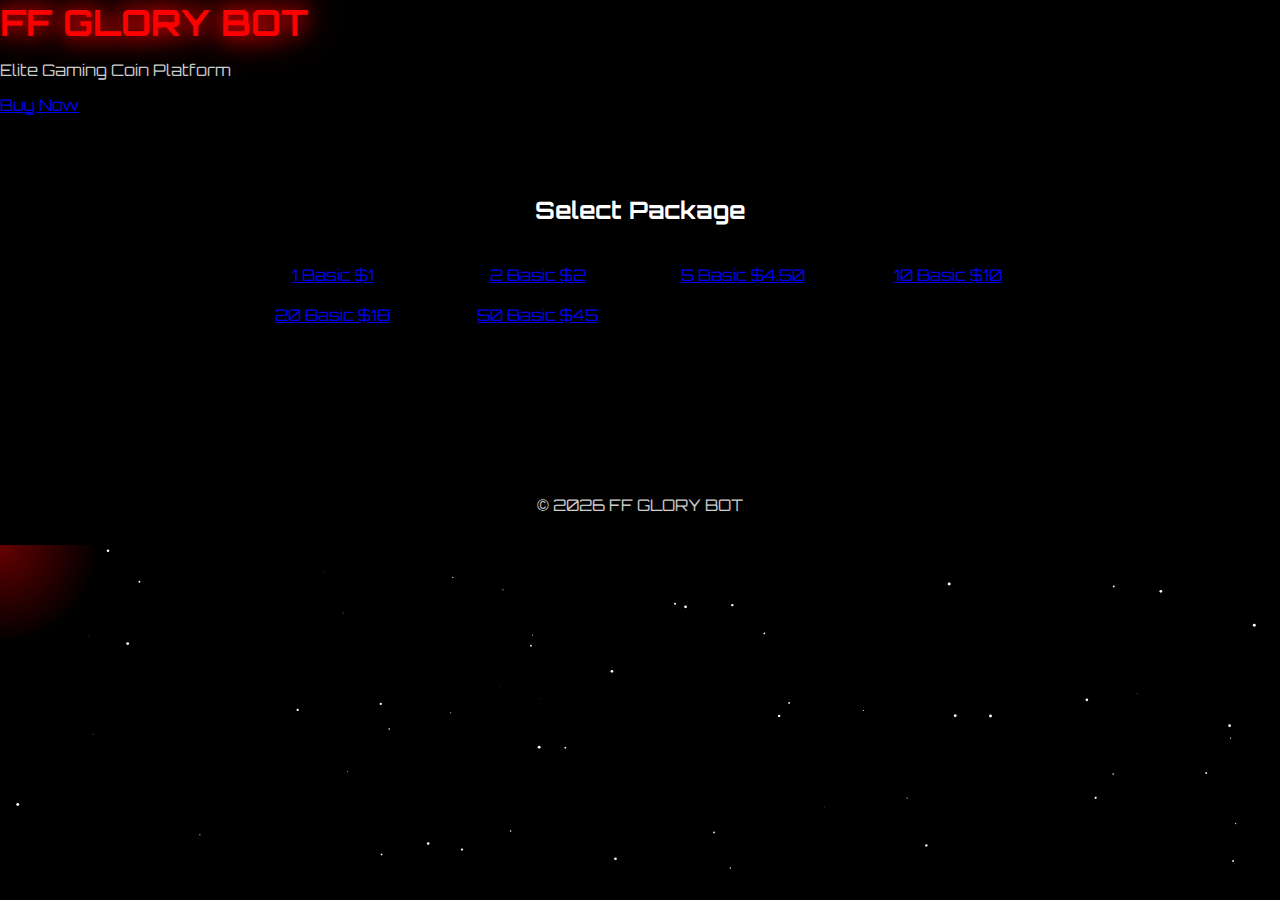
<file: index.html>
<!DOCTYPE html>
<html>
<head>
<meta charset="UTF-8">
<meta name="viewport" content="width=device-width, initial-scale=1.0">
<title>FF GLORY BOT</title>

<link rel="stylesheet" href="main.css?v=10">
<link href="https://fonts.googleapis.com/css2?family=Orbitron:wght@500;700&display=swap" rel="stylesheet">

<style>
html,body{
margin:0;
padding:0;
background:#000;
overflow-x:hidden;
}

#stars{
position:fixed;
top:0;
left:0;
width:100%;
height:100%;
z-index:-1;
}
</style>
</head>

<body>

<canvas id="stars"></canvas>

<section class="hero">
<h1>FF GLORY BOT</h1>
<p>Elite Gaming Coin Platform</p>
<a href="#pricing" class="btn">Buy Now</a>
</section>

<section id="pricing" class="pricing">
<h2>Select Package</h2>

<div class="grid">
<a href="buy.html?package=1Basic" class="card">1 Basic <span>$1</span></a>
<a href="buy.html?package=2Basic" class="card">2 Basic <span>$2</span></a>
<a href="buy.html?package=5Basic" class="card">5 Basic <span>$4.50</span></a>
<a href="buy.html?package=10Basic" class="card">10 Basic <span>$10</span></a>
<a href="buy.html?package=20Basic" class="card">20 Basic <span>$18</span></a>
<a href="buy.html?package=50Basic" class="card">50 Basic <span>$45</span></a>
</div>
</section>

<footer>
<p>© 2026 FF GLORY BOT</p>
</footer>

<script>
const canvas = document.getElementById("stars");
const ctx = canvas.getContext("2d");

function resize(){
canvas.width = window.innerWidth;
canvas.height = document.documentElement.scrollHeight;
}
resize();
window.addEventListener("resize", resize);

let stars = [];
for(let i=0;i<150;i++){
stars.push({
x:Math.random()*canvas.width,
y:Math.random()*canvas.height,
r:Math.random()*1.5,
speed:Math.random()*0.4+0.2
});
}

function animate(){
ctx.clearRect(0,0,canvas.width,canvas.height);
ctx.fillStyle="white";

stars.forEach(s=>{
ctx.beginPath();
ctx.arc(s.x,s.y,s.r,0,Math.PI*2);
ctx.fill();

s.y += s.speed;

if(s.y > canvas.height){
s.y = 0;
s.x = Math.random()*canvas.width;
}
});

requestAnimationFrame(animate);
}

animate();
</script>

</body>
</html>
</file>
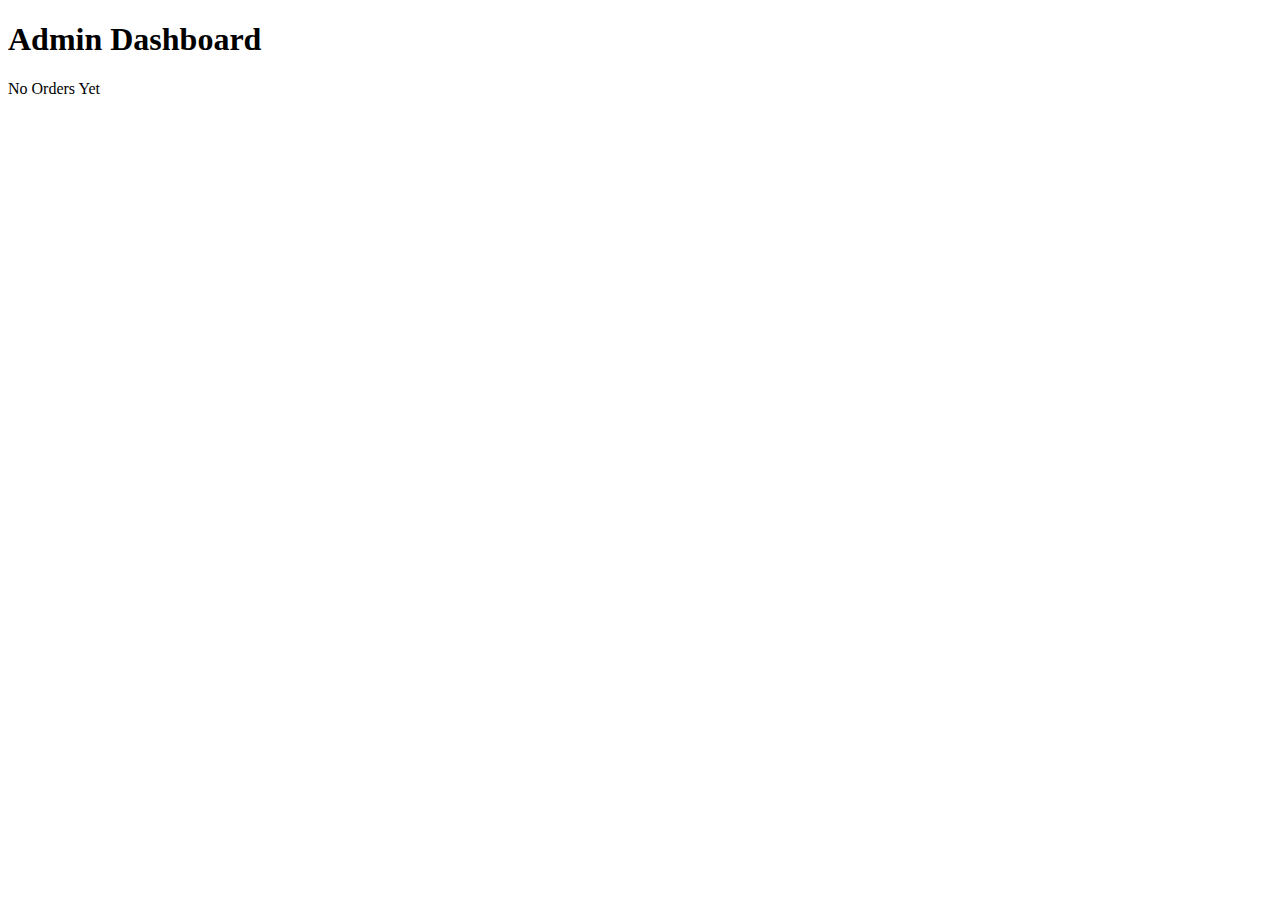
<file: admin.html>
<!DOCTYPE html>
<html>
<head>
<meta charset="UTF-8">
<meta name="viewport" content="width=device-width, initial-scale=1.0">
<title>Admin Panel</title>
<link rel="stylesheet" href="style.css">
</head>

<body>

<div class="animated-bg"></div>

<div class="admin-box">
<h1>Admin Dashboard</h1>
<div id="orders"></div>
</div>

<script>
let orders = JSON.parse(localStorage.getItem("orders")) || [];
let container = document.getElementById("orders");

if(orders.length === 0){
container.innerHTML = "<p>No Orders Yet</p>";
}else{
orders.forEach(order=>{
container.innerHTML += `
<div class="admin-card">
<p><b>Name:</b> ${order.name}</p>
<p><b>Package:</b> ${order.package}</p>
<p><b>Country:</b> ${order.country}</p>
<p><b>Date:</b> ${order.date}</p>
</div>
`;
});
}
</script>

</body>
</html>
</file>
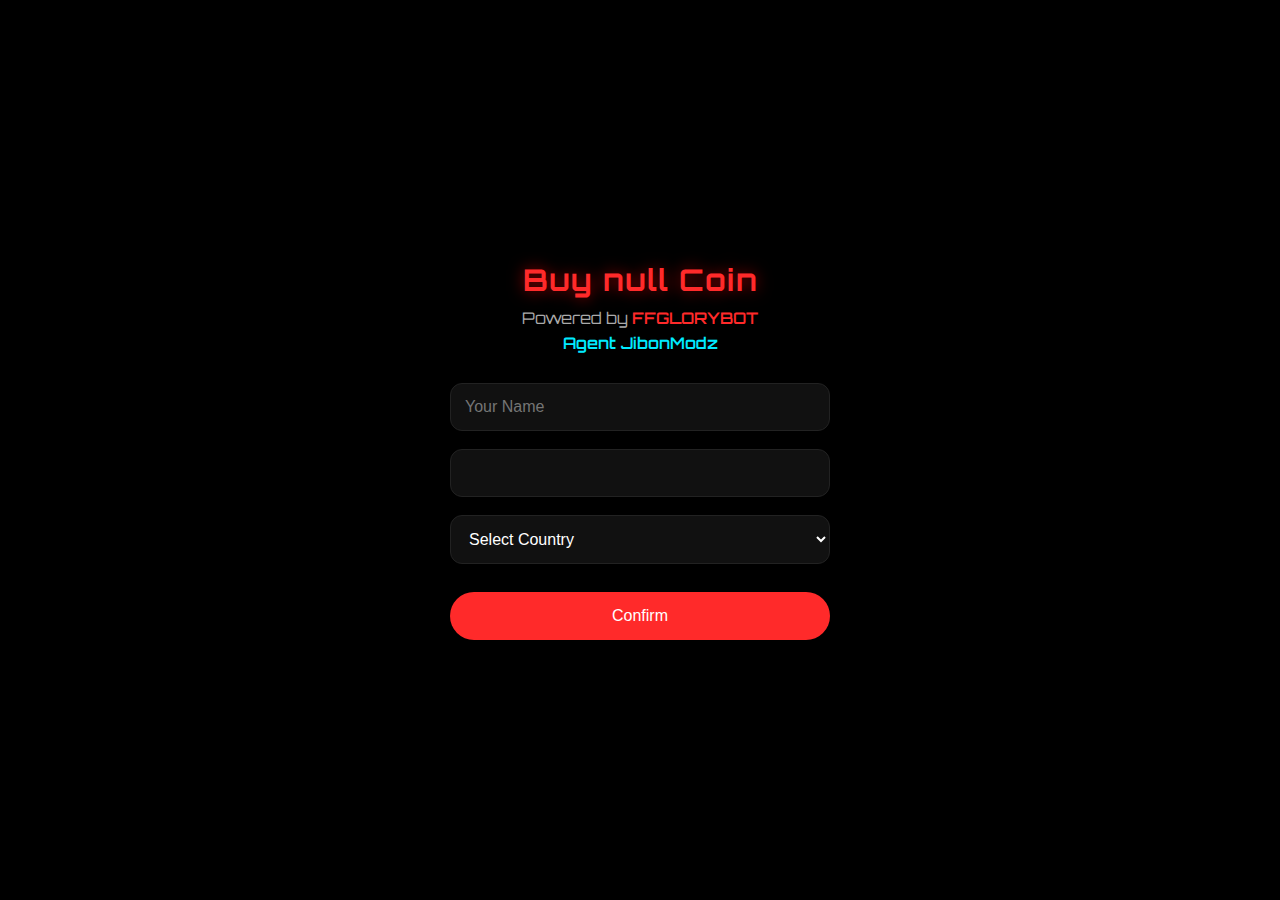
<file: buy.html>
<!DOCTYPE html>
<html>
<head>
<meta charset="UTF-8">
<meta name="viewport" content="width=device-width, initial-scale=1.0">
<title>Buy Package</title>

<link href="https://fonts.googleapis.com/css2?family=Orbitron:wght@400;600;700&display=swap" rel="stylesheet">

<style>
*{
margin:0;
padding:0;
box-sizing:border-box;
}

html,body{
width:100%;
background:#000;
font-family:'Orbitron',sans-serif;
color:white;
overflow-x:hidden;
}

/* Container */
.buy-container{
min-height:100vh;
display:flex;
flex-direction:column;
justify-content:center;
align-items:center;
text-align:center;
padding:30px 20px;
}

/* Title */
.buy-container h1{
font-size:30px;
font-weight:700;
color:#ff2a2a;
letter-spacing:1px;
margin-bottom:10px;
text-shadow:0 0 15px rgba(255,0,0,0.6);
}

.powered{
color:#aaa;
margin-bottom:5px;
}

.powered span{
color:#ff2a2a;
font-weight:600;
}

.agent{
margin-bottom:30px;
color:#00eaff;
font-weight:600;
}

/* Form */
form{
width:100%;
max-width:380px;
display:flex;
flex-direction:column;
gap:18px;
}

/* Input */
input,select{
font-size:16px;
padding:14px;
border-radius:12px;
border:1px solid #222;
background:#111;
color:white;
outline:none;
transition:0.3s;
}

input:focus,select:focus{
border:1px solid #ff2a2a;
box-shadow:0 0 15px rgba(255,0,0,0.5);
}

/* Button */
button{
margin-top:10px;
padding:15px;
border-radius:40px;
border:none;
background:#ff2a2a;
color:white;
font-size:16px;
cursor:pointer;
transition:0.3s;
}

button:hover{
background:#ff0000;
box-shadow:0 0 25px rgba(255,0,0,0.7);
}
</style>

</head>
<body>

<div class="buy-container">

<h1 id="title"></h1>

<p class="powered">
Powered by <span>FFGLORYBOT</span>
</p>

<p class="agent">
Agent JibonModz
</p>

<form id="buyForm">
<input type="text" id="name" placeholder="Your Name" required>
<input type="text" id="selected" readonly>
<select required>
<option value="">Select Country</option>
<option>Bangladesh</option>
<option>India</option>
<option>Pakistan</option>
</select>
<button type="submit">Confirm</button>
</form>

</div>

<script>
const params = new URLSearchParams(window.location.search);
const pack = params.get("package");
document.getElementById("selected").value = pack;
document.getElementById("title").innerText = "Buy " + pack + " Coin";

document.getElementById("buyForm").addEventListener("submit", function(e){
e.preventDefault();
window.location.href = "https://sub4unlock.io/VOdBI";
});
</script>

</body>
</html>
</file>
<file: main.css>
*{
margin:0;
padding:0;
box-sizing:border-box;
}

body{
font-family:'Orbitron',sans-serif;
background:#000;
color:white;
overflow-x:hidden;
cursor:none;
}

/* STAR CANVAS */
#stars{
position:fixed;
top:0;
left:0;
z-index:-3;
}

/* Mouse Glow */
body::after{
content:"";
position:fixed;
width:200px;
height:200px;
border-radius:50%;
background:radial-gradient(circle,rgba(255,0,0,0.4),transparent 70%);
pointer-events:none;
transform:translate(-50%,-50%);
z-index:-1;
}

/* Update mouse position */
document.addEventListener("mousemove",e=>{
document.body.style.setProperty("--x",e.clientX+"px");
document.body.style.setProperty("--y",e.clientY+"px");
});

/* HERO */
.hero{
height:100vh;
display:flex;
flex-direction:column;
justify-content:center;
align-items:center;
text-align:center;
}

.hero h1{
font-size:36px;
color:#ff0000;
text-shadow:0 0 20px #ff0000,0 0 40px #ff0000;
}

.hero p{
margin:15px 0;
color:#ccc;
}

/* Neon Button */
.neon-btn{
padding:14px 35px;
border-radius:40px;
background:#ff0000;
color:white;
text-decoration:none;
box-shadow:0 0 20px #ff0000;
transition:0.3s;
}

.neon-btn:hover{
box-shadow:0 0 50px #ff0000;
transform:scale(1.1);
}

/* PRICING */
.pricing{
padding:80px 20px;
text-align:center;
}

.pricing h2{
margin-bottom:40px;
}

/* GRID */
.grid{
display:grid;
grid-template-columns:repeat(auto-fit,minmax(150px,1fr));
gap:20px;
max-width:800px;
margin:0 auto;
}

/* Neon Border Animation */
.neon-border{
position:relative;
background:#111;
padding:25px;
border-radius:15px;
text-decoration:none;
color:white;
overflow:hidden;
}

.neon-border::before{
content:"";
position:absolute;
top:-2px;
left:-2px;
right:-2px;
bottom:-2px;
background:linear-gradient(45deg,#ff0000,#ff6600,#ff0000);
z-index:-1;
filter:blur(10px);
animation:neonMove 4s linear infinite;
}

@keyframes neonMove{
0%{background-position:0%;}
100%{background-position:400%;}
}

.neon-border span{
display:block;
margin-top:10px;
color:#ff0000;
font-weight:bold;
}

footer{
text-align:center;
padding:30px;
margin-top:60px;
opacity:0.8;
}
</file>
<file: style.css>

</file>
